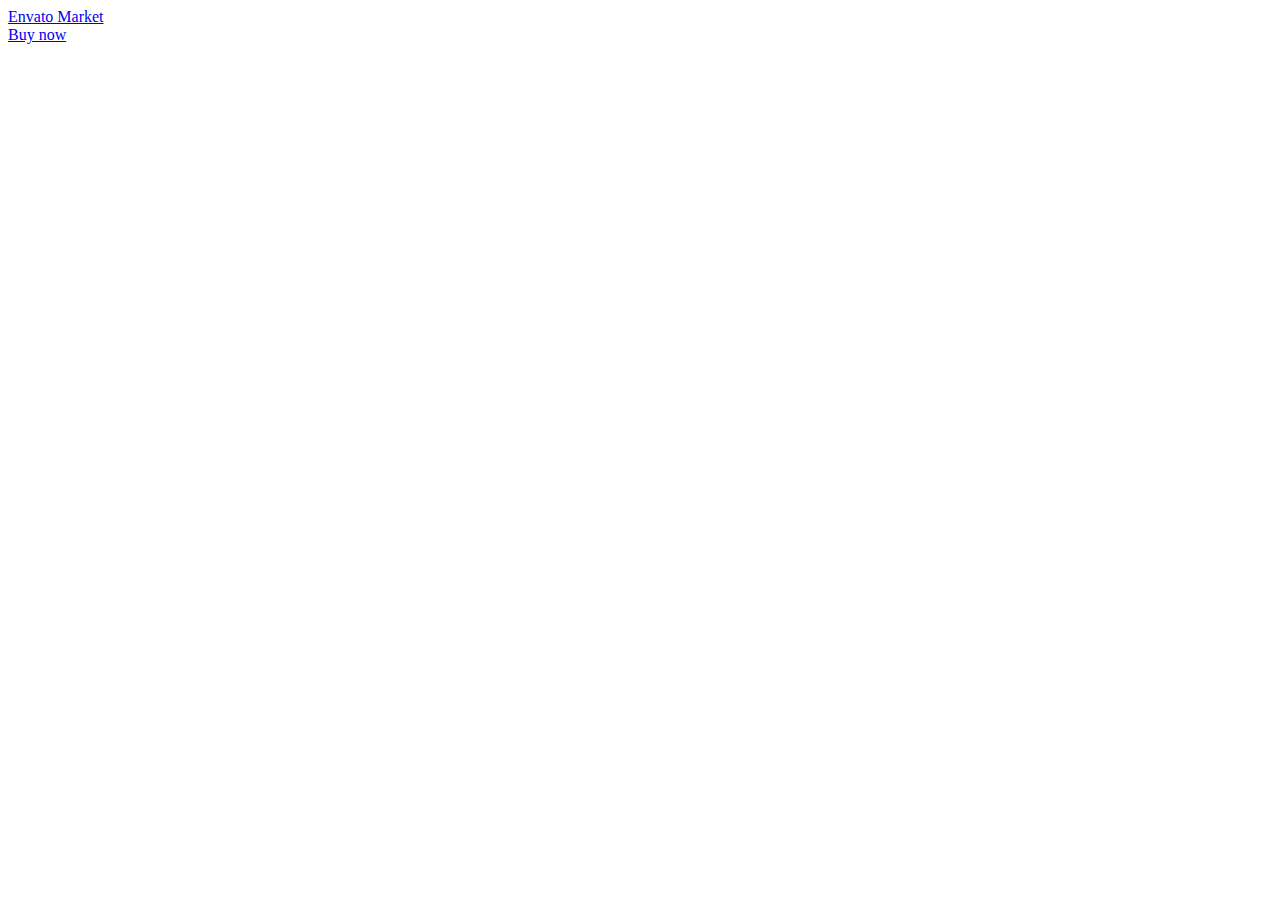
<file: index.html>
<!doctype html>
<html lang="en" class="no-js">
  <head>
    <meta charset="utf-8">
    <link rel="dns-prefetch" href="//s3.envato.com" />

    
<script type="text/javascript" nonce="eGHHgb8xTJ0OH+GpPM779Q==">window.NREUM||(NREUM={});NREUM.info={"beacon":"bam-cell.nr-data.net","errorBeacon":"bam-cell.nr-data.net","licenseKey":"NRBR-281af528f2b1e2422b5","applicationID":"13909","transactionName":"NTU0DRQNDwshOmIZBRM3dR8TDg84Nys/FRQYBSoLAxQKAjM=","queueTime":1,"applicationTime":36,"agent":"","atts":"DXgvW1wZQRQtPChSS1QOMhwLByUINi0+BFNaeCgcEAsQDismb0pTRWk5TVJWWldmNTA="}</script>
<script type="text/javascript" nonce="eGHHgb8xTJ0OH+GpPM779Q==">(window.NREUM||(NREUM={})).loader_config={licenseKey:"NRBR-281af528f2b1e2422b5",applicationID:"13909"};window.NREUM||(NREUM={}),__nr_require=function(t,e,n){function r(n){if(!e[n]){var i=e[n]={exports:{}};t[n][0].call(i.exports,function(e){var i=t[n][1][e];return r(i||e)},i,i.exports)}return e[n].exports}if("function"==typeof __nr_require)return __nr_require;for(var i=0;i<n.length;i++)r(n[i]);return r}({1:[function(t,e,n){function r(){}function i(t,e,n){return function(){return o(t,[u.now()].concat(f(arguments)),e?null:this,n),e?void 0:this}}var o=t("handle"),a=t(8),f=t(9),c=t("ee").get("tracer"),u=t("loader"),s=NREUM;"undefined"==typeof window.newrelic&&(newrelic=s);var d=["setPageViewName","setCustomAttribute","setErrorHandler","finished","addToTrace","inlineHit","addRelease"],p="api-",l=p+"ixn-";a(d,function(t,e){s[e]=i(p+e,!0,"api")}),s.addPageAction=i(p+"addPageAction",!0),s.setCurrentRouteName=i(p+"routeName",!0),e.exports=newrelic,s.interaction=function(){return(new r).get()};var m=r.prototype={createTracer:function(t,e){var n={},r=this,i="function"==typeof e;return o(l+"tracer",[u.now(),t,n],r),function(){if(c.emit((i?"":"no-")+"fn-start",[u.now(),r,i],n),i)try{return e.apply(this,arguments)}catch(t){throw c.emit("fn-err",[arguments,this,t],n),t}finally{c.emit("fn-end",[u.now()],n)}}}};a("actionText,setName,setAttribute,save,ignore,onEnd,getContext,end,get".split(","),function(t,e){m[e]=i(l+e)}),newrelic.noticeError=function(t,e){"string"==typeof t&&(t=new Error(t)),o("err",[t,u.now(),!1,e])}},{}],2:[function(t,e,n){function r(t){if(NREUM.init){for(var e=NREUM.init,n=t.split("."),r=0;r<n.length-1;r++)if(e=e[n[r]],"object"!=typeof e)return;return e=e[n[n.length-1]]}}e.exports={getConfiguration:r}},{}],3:[function(t,e,n){function r(){return f.exists&&performance.now?Math.round(performance.now()):(o=Math.max((new Date).getTime(),o))-a}function i(){return o}var o=(new Date).getTime(),a=o,f=t(10);e.exports=r,e.exports.offset=a,e.exports.getLastTimestamp=i},{}],4:[function(t,e,n){function r(t){return!(!t||!t.protocol||"file:"===t.protocol)}e.exports=r},{}],5:[function(t,e,n){function r(t,e){var n=t.getEntries();n.forEach(function(t){"first-paint"===t.name?d("timing",["fp",Math.floor(t.startTime)]):"first-contentful-paint"===t.name&&d("timing",["fcp",Math.floor(t.startTime)])})}function i(t,e){var n=t.getEntries();n.length>0&&d("lcp",[n[n.length-1]])}function o(t){t.getEntries().forEach(function(t){t.hadRecentInput||d("cls",[t])})}function a(t){if(t instanceof m&&!g){var e=Math.round(t.timeStamp),n={type:t.type};e<=p.now()?n.fid=p.now()-e:e>p.offset&&e<=Date.now()?(e-=p.offset,n.fid=p.now()-e):e=p.now(),g=!0,d("timing",["fi",e,n])}}function f(t){"hidden"===t&&d("pageHide",[p.now()])}if(!("init"in NREUM&&"page_view_timing"in NREUM.init&&"enabled"in NREUM.init.page_view_timing&&NREUM.init.page_view_timing.enabled===!1)){var c,u,s,d=t("handle"),p=t("loader"),l=t(7),m=NREUM.o.EV;if("PerformanceObserver"in window&&"function"==typeof window.PerformanceObserver){c=new PerformanceObserver(r);try{c.observe({entryTypes:["paint"]})}catch(v){}u=new PerformanceObserver(i);try{u.observe({entryTypes:["largest-contentful-paint"]})}catch(v){}s=new PerformanceObserver(o);try{s.observe({type:"layout-shift",buffered:!0})}catch(v){}}if("addEventListener"in document){var g=!1,h=["click","keydown","mousedown","pointerdown","touchstart"];h.forEach(function(t){document.addEventListener(t,a,!1)})}l(f)}},{}],6:[function(t,e,n){function r(t,e){if(!i)return!1;if(t!==i)return!1;if(!e)return!0;if(!o)return!1;for(var n=o.split("."),r=e.split("."),a=0;a<r.length;a++)if(r[a]!==n[a])return!1;return!0}var i=null,o=null,a=/Version\/(\S+)\s+Safari/;if(navigator.userAgent){var f=navigator.userAgent,c=f.match(a);c&&f.indexOf("Chrome")===-1&&f.indexOf("Chromium")===-1&&(i="Safari",o=c[1])}e.exports={agent:i,version:o,match:r}},{}],7:[function(t,e,n){function r(t){function e(){t(a&&document[a]?document[a]:document[i]?"hidden":"visible")}"addEventListener"in document&&o&&document.addEventListener(o,e,!1)}e.exports=r;var i,o,a;"undefined"!=typeof document.hidden?(i="hidden",o="visibilitychange",a="visibilityState"):"undefined"!=typeof document.msHidden?(i="msHidden",o="msvisibilitychange"):"undefined"!=typeof document.webkitHidden&&(i="webkitHidden",o="webkitvisibilitychange",a="webkitVisibilityState")},{}],8:[function(t,e,n){function r(t,e){var n=[],r="",o=0;for(r in t)i.call(t,r)&&(n[o]=e(r,t[r]),o+=1);return n}var i=Object.prototype.hasOwnProperty;e.exports=r},{}],9:[function(t,e,n){function r(t,e,n){e||(e=0),"undefined"==typeof n&&(n=t?t.length:0);for(var r=-1,i=n-e||0,o=Array(i<0?0:i);++r<i;)o[r]=t[e+r];return o}e.exports=r},{}],10:[function(t,e,n){e.exports={exists:"undefined"!=typeof window.performance&&window.performance.timing&&"undefined"!=typeof window.performance.timing.navigationStart}},{}],ee:[function(t,e,n){function r(){}function i(t){function e(t){return t&&t instanceof r?t:t?u(t,c,a):a()}function n(n,r,i,o,a){if(a!==!1&&(a=!0),!l.aborted||o){t&&a&&t(n,r,i);for(var f=e(i),c=v(n),u=c.length,s=0;s<u;s++)c[s].apply(f,r);var p=d[w[n]];return p&&p.push([b,n,r,f]),f}}function o(t,e){y[t]=v(t).concat(e)}function m(t,e){var n=y[t];if(n)for(var r=0;r<n.length;r++)n[r]===e&&n.splice(r,1)}function v(t){return y[t]||[]}function g(t){return p[t]=p[t]||i(n)}function h(t,e){l.aborted||s(t,function(t,n){e=e||"feature",w[n]=e,e in d||(d[e]=[])})}var y={},w={},b={on:o,addEventListener:o,removeEventListener:m,emit:n,get:g,listeners:v,context:e,buffer:h,abort:f,aborted:!1};return b}function o(t){return u(t,c,a)}function a(){return new r}function f(){(d.api||d.feature)&&(l.aborted=!0,d=l.backlog={})}var c="nr@context",u=t("gos"),s=t(8),d={},p={},l=e.exports=i();e.exports.getOrSetContext=o,l.backlog=d},{}],gos:[function(t,e,n){function r(t,e,n){if(i.call(t,e))return t[e];var r=n();if(Object.defineProperty&&Object.keys)try{return Object.defineProperty(t,e,{value:r,writable:!0,enumerable:!1}),r}catch(o){}return t[e]=r,r}var i=Object.prototype.hasOwnProperty;e.exports=r},{}],handle:[function(t,e,n){function r(t,e,n,r){i.buffer([t],r),i.emit(t,e,n)}var i=t("ee").get("handle");e.exports=r,r.ee=i},{}],id:[function(t,e,n){function r(t){var e=typeof t;return!t||"object"!==e&&"function"!==e?-1:t===window?0:a(t,o,function(){return i++})}var i=1,o="nr@id",a=t("gos");e.exports=r},{}],loader:[function(t,e,n){function r(){if(!R++){var t=M.info=NREUM.info,e=v.getElementsByTagName("script")[0];if(setTimeout(u.abort,3e4),!(t&&t.licenseKey&&t.applicationID&&e))return u.abort();c(E,function(e,n){t[e]||(t[e]=n)});var n=a();f("mark",["onload",n+M.offset],null,"api"),f("timing",["load",n]);var r=v.createElement("script");0===t.agent.indexOf("http://")||0===t.agent.indexOf("https://")?r.src=t.agent:r.src=l+"://"+t.agent,e.parentNode.insertBefore(r,e)}}function i(){"complete"===v.readyState&&o()}function o(){f("mark",["domContent",a()+M.offset],null,"api")}var a=t(3),f=t("handle"),c=t(8),u=t("ee"),s=t(6),d=t(4),p=t(2),l=p.getConfiguration("ssl")===!1?"http":"https",m=window,v=m.document,g="addEventListener",h="attachEvent",y=m.XMLHttpRequest,w=y&&y.prototype,b=!d(m.location);NREUM.o={ST:setTimeout,SI:m.setImmediate,CT:clearTimeout,XHR:y,REQ:m.Request,EV:m.Event,PR:m.Promise,MO:m.MutationObserver};var x=""+location,E={beacon:"bam.nr-data.net",errorBeacon:"bam.nr-data.net",agent:"js-agent.newrelic.com/nr-1210.min.js"},O=y&&w&&w[g]&&!/CriOS/.test(navigator.userAgent),M=e.exports={offset:a.getLastTimestamp(),now:a,origin:x,features:{},xhrWrappable:O,userAgent:s,disabled:b};if(!b){t(1),t(5),v[g]?(v[g]("DOMContentLoaded",o,!1),m[g]("load",r,!1)):(v[h]("onreadystatechange",i),m[h]("onload",r)),f("mark",["firstbyte",a.getLastTimestamp()],null,"api");var R=0}},{}],"wrap-function":[function(t,e,n){function r(t,e){function n(e,n,r,c,u){function nrWrapper(){var o,a,s,p;try{a=this,o=d(arguments),s="function"==typeof r?r(o,a):r||{}}catch(l){i([l,"",[o,a,c],s],t)}f(n+"start",[o,a,c],s,u);try{return p=e.apply(a,o)}catch(m){throw f(n+"err",[o,a,m],s,u),m}finally{f(n+"end",[o,a,p],s,u)}}return a(e)?e:(n||(n=""),nrWrapper[p]=e,o(e,nrWrapper,t),nrWrapper)}function r(t,e,r,i,o){r||(r="");var f,c,u,s="-"===r.charAt(0);for(u=0;u<e.length;u++)c=e[u],f=t[c],a(f)||(t[c]=n(f,s?c+r:r,i,c,o))}function f(n,r,o,a){if(!m||e){var f=m;m=!0;try{t.emit(n,r,o,e,a)}catch(c){i([c,n,r,o],t)}m=f}}return t||(t=s),n.inPlace=r,n.flag=p,n}function i(t,e){e||(e=s);try{e.emit("internal-error",t)}catch(n){}}function o(t,e,n){if(Object.defineProperty&&Object.keys)try{var r=Object.keys(t);return r.forEach(function(n){Object.defineProperty(e,n,{get:function(){return t[n]},set:function(e){return t[n]=e,e}})}),e}catch(o){i([o],n)}for(var a in t)l.call(t,a)&&(e[a]=t[a]);return e}function a(t){return!(t&&t instanceof Function&&t.apply&&!t[p])}function f(t,e){var n=e(t);return n[p]=t,o(t,n,s),n}function c(t,e,n){var r=t[e];t[e]=f(r,n)}function u(){for(var t=arguments.length,e=new Array(t),n=0;n<t;++n)e[n]=arguments[n];return e}var s=t("ee"),d=t(9),p="nr@original",l=Object.prototype.hasOwnProperty,m=!1;e.exports=r,e.exports.wrapFunction=f,e.exports.wrapInPlace=c,e.exports.argsToArray=u},{}]},{},["loader"]);</script>
    <meta http-equiv="X-UA-Compatible" content="chrome=1">
    <title>HairCutter - Barber, Beauty Shop and Salon Responsive HTML5 Template Preview - ThemeForest</title>
    <meta name="description" content="&amp;lt;h2&amp;gt;Barber Shop, Beauty Shop or Salon HTML Template&amp;lt;/h2&amp;gt;This responsive HTML template...">
    <meta name="robots" content="noindex, nofollow" />
    <meta name="viewport" content="width=device-width, minimum-scale=1, maximum-scale=1" />
    <meta name="turbo-visit-control" content="reload">

    <link rel="stylesheet" media="all" href="https://public-assets.envato-static.com/assets/market/core/index-addab413a352b99456c4c54f51f81dbc500034e3b072b75d52698cc75fe347c4.css" />
    <link rel="stylesheet" media="all" href="https://public-assets.envato-static.com/assets/market/pages/preview/index-004d35cdd5d555cdd3e956d1b916825642de06529f0fe91fd9f390813761d2fc.css" />

      <link rel="apple-touch-icon-precomposed" type="image/x-icon" href="https://public-assets.envato-static.com/icons/themeforest.net/apple-touch-icon-72x72-precomposed.png" sizes="72x72" />
  <link rel="apple-touch-icon-precomposed" type="image/x-icon" href="https://public-assets.envato-static.com/icons/themeforest.net/apple-touch-icon-114x114-precomposed.png" sizes="114x114" />
  <link rel="apple-touch-icon-precomposed" type="image/x-icon" href="https://public-assets.envato-static.com/icons/themeforest.net/apple-touch-icon-144x144-precomposed.png" sizes="144x144" />
<link rel="apple-touch-icon-precomposed" type="image/x-icon" href="https://public-assets.envato-static.com/icons/themeforest.net/apple-touch-icon-precomposed.png" />

    <script src="https://public-assets.envato-static.com/assets/market/pages/full_screen_preview/index-39b6a1419c0a8d06a36b6d80c832be318d54da8f19681c5668cb9f8903d59575.js" nonce="eGHHgb8xTJ0OH+GpPM779Q=="></script>

    <script nonce="eGHHgb8xTJ0OH+GpPM779Q==">
//<![CDATA[
      //function to fix height of iframe!
      var calcHeight = function() {
        var headerDimensions = $('.preview__header').height();
        $('.full-screen-preview__frame').height($(window).height() - headerDimensions);
      }

      $(document).ready(function() {
        calcHeight();
      });

      $(window).resize(function() {
        calcHeight();
      }).load(function() {
        calcHeight();
      });

//]]>
</script>
    
  </head>
  <body class="full-screen-preview">
    <div class="preview__header" data-view="ctaHeader" data-item-id="31527249">
  <div class="preview__envato-logo">
    <a class="header-envato_market" href="https://themeforest.net/item/haircutter-barber-beauty-shop-and-salon-responsive-html-template/31527249?ref=Digital_Square">Envato Market</a>
  </div>

  <div id="js-preview__actions" class="preview__actions">
  <div class="preview__action--buy">
    <a class="header-buy-now e-btn--3d -color-primary" href="https://themeforest.net/checkout/from_item/31527249?license=regular&amp;support=bundle_6month">Buy now</a>
  </div>
</div>
</div>
<iframe class="full-screen-preview__frame" src="https://html.webinane.com/hair-cutter/" name="preview-frame" frameborder="0" noresize="noresize" data-view="fullScreenPreview" allow="geolocation 'self'; autoplay 'self'">
</iframe>


    <script nonce="eGHHgb8xTJ0OH+GpPM779Q==">
//<![CDATA[
      $(function(){viewloader.execute(Views);});

//]]>
</script>
    
<div id="affiliate-tracker" class="is-hidden" data-view="affiliatesTracker" data-cookiebot-enabled="true"></div>

      <script src="https://consent.cookiebot.com/uc.js" data-cbid="4a6af4ea-f614-41d8-b0a9-8bb6d7fe4799" async="async" id="Cookiebot" nonce="eGHHgb8xTJ0OH+GpPM779Q=="></script>


  <script nonce="eGHHgb8xTJ0OH+GpPM779Q==">
//<![CDATA[
  window.ga=window.ga||function(){(ga.q=ga.q||[]).push(arguments)};ga.l=+new Date;

    var consentCookie = getCookie('CookieConsent');

    if (consentCookie) {
      var hasConsent = Market.Helpers.CookieConsent.given('statistics');

      if (hasConsent) {
        setupGoogleAnalytics();
        loadGoogleAnalytics();
        loadLinkingForAllAccounts();
      }
    } else {
      setupGoogleAnalytics();
      loadGoogleAnalytics();
      loadLinkingForAllAccounts();
    }

    window.addEventListener('CookiebotOnAccept', function (e) {
      if (Cookiebot.consent.statistics) {
        if (!(window.ga && ga.create)) {
          setupGoogleAnalytics();
          loadGoogleAnalytics();
          loadLinkingForAllAccounts();
        }
      } else {
        unloadGoogleAnalytics()
      }
      if (!consentToExperimentsEnrollmentGiven()) {
        unenrollFromExperiments();
      }
    }, false);

  function getCookie(name) {
    var name = name + "=";
    var decodedCookie = decodeURIComponent(document.cookie);
    var cookieContent = decodedCookie.split(';');

    for(var i = 0; i <cookieContent.length; i++) {
      var c = cookieContent[i];

      while (c.charAt(0) == ' ') {
        c = c.substring(1);
      }

      if (c.indexOf(name) == 0) {
        return c.substring(name.length, c.length);
      }
    }

    return false;
  }

  function delete_cookie_by_name(name) {
    document.cookie = name + "=; expires=Thu, 01 Jan 1970 00:00:00 UTC; path=/;";
  }

  function unloadGoogleAnalytics() {
    var payload = {"name":"m","allowLinker":true};
    var accountId = "UA-11834194-7";

    // Set the GA User Opt-out flag
    window['ga-disable-'+accountId] = true;

    // Do not explicitly make any further calls to ga()
    ga(payload.name+".remove");

    // Delete any existing GA cookies (_ga, _gat & _gaid) and GA Client ID from localStorage
    delete_cookie_by_name('_ga');
    delete_cookie_by_name('_gat');
    delete_cookie_by_name('_gid');

    // Delete LocalStorage Entries
    if (Market.Helpers.GaLsUtils.localStorageAvailable()) {
      var clientId = Market.Helpers.GaLsUtils.getClientId();

      if (!clientId) {
        return;
      }

      Market.Helpers.GaLsUtils.removeClientId();
    }

    // Do not transmit the Client ID to other sites upon navigation (i.e. autoLink)
  }

  function domLoaded() {
    return new Promise(resolve => {
      if (
        document.readyState === 'interactive' ||
        document.readyState === 'complete'
      ) {
        resolve()
      } else {
        document.addEventListener(
          'DOMContentLoaded',
          () => {
            resolve()
          },
          {
            capture: true,
            once: true,
            passive: true
          }
        )
      }
    })
  }

  function consentToExperimentsEnrollmentGiven () {
    return Market.Helpers.CookieConsent.given('preferences') && Market.Helpers.CookieConsent.given('statistics');
  }

  function unenrollFromExperiments() {
    var experimentEnrolmentsDataString = "mu3j-0RiRnaEjeh0_ldH4w.1!fMWCUuTpS9-_esc4bqTPaA.1!Qics97jUQnC3ign_KIee6A.4!ocgmjb_bSeWrsHqjW6KPYA.1!MI2NznJeQm2HWC5wfUPjfQ.2"
    var experimentEnrolments = experimentEnrolmentsDataString.split('!')
    var experimentEnrolmentsIds = _.map(experimentEnrolments, function(enrolment) {
      return enrolment.split('.')[0]
    })
    var deletedCookies = [];

    _.each(experimentEnrolmentsIds, function(expId) {
      var cookieName =  "market_experiment_" + expId;

      if ($.cookie(cookieName) != null && $.cookie(cookieName) != '' && typeof($.cookie(cookieName)) != 'undefined') {
        $.removeCookie(cookieName, { path: '/', domain: '.' + window.location.host });
        deletedCookies.push(cookieName);
      }
    });

    if(deletedCookies.length > 0 && typeof(t) != 'undefined') {
      ga(t+'.set', "exp", null);
      ga(t+'.set', "dimension21", null);
      ga(t+'.set', "dimension22", null);
    }
  }

  function setExperimentEnrollments(experimentEnrolmentsDataString) {
    ga(t+'.set', "exp", experimentEnrolmentsDataString);
    ga(t+'.set', "dimension21", experimentEnrolmentsDataString);
    ga(t+'.set', "dimension22", experimentEnrolmentsDataString);
  }

  function loadLinkingForAllAccounts() {
    domLoaded().then(() => {
      var ACCOUNTS = ["m"];
      window._envGaTrackerNames = ACCOUNTS;

      for (var i = 0; i < ACCOUNTS.length; i++) {
        t = ACCOUNTS[i];

        ga(t+'.require', 'linker');

        ga(t+'.require', 'linkid', 'linkid.js');
      };

      document.body.addEventListener('click', function(event) {
        decorateLink(event);
      });
      document.body.addEventListener('contextmenu', function(event) {
        // Aside from a normal click, we need to handle the variety of ways users
        // can open a link in a new tab
        // Right click to open context menu
        decorateLink(event);
      });
      document.body.addEventListener('mousedown', function(event) {
        // Aside from a normal click, we need to handle the variety of ways users
        // can open a link in a new tab
        // Middle mouse button click
        if (event.button === 1) {
          decorateLink(event);
        }
      });
    });
  }

  function decorateLink(event) {

    var ACCOUNTS = ["m"];
    window._envGaTrackerNames = ACCOUNTS;

    var currentTarget = jQuery(event.target);
    var link = currentTarget.closest('a')[0];
    var ourDomains = ["activeden.net","audiojungle.net","themeforest.net","videohive.net","graphicriver.net","3docean.net","codecanyon.net","photodune.net","market.styleguide.envato.com","elements.envato.com","build.envatohostedservices.com","author.envato.com","tutsplus.com","sites.envato.com"];
    var filteredDomains = ourDomains.filter(function(domain) {
      return domain !== document.location.hostname;
    });

    for (var i = 0; i < ACCOUNTS.length; i++) {
      t = ACCOUNTS[i];

      if (link && link.href) {
        if (filteredDomains.includes(link.hostname) || currentSiteLinkOpensInNewWindow(link)) {
          ga(t+'.linker:decorate', link)
        }
      }
    }
  }

  function currentSiteLinkOpensInNewWindow(link) {
    return document.location.hostname === link.hostname && link.target === '_blank';
  }

  function setupGoogleAnalytics() {
    (function () {
      var accountId = "UA-11834194-7";
      window['ga-disable-'+accountId] = false;

      if (Market.Helpers.GaLsUtils.localStorageAvailable()) {
        var options = {"name":"m","allowLinker":true};

        options.storage = "none";
        options.clientId = Market.Helpers.GaLsUtils.getClientId();

        var clientIdValid = Market.Helpers.GaLsUtils.clientIdValid(options.clientId);
        if (!clientIdValid) {
          options.clientId = null;
        }

        ga("create", "UA-11834194-7", options);
        ga(function() {
          var tracker = ga.getByName(options.name);
          Market.Helpers.GaLsUtils.storeClientId(tracker.get('clientId'));
        })
      } else {
        ga("create", "UA-11834194-7", {"name":"m","allowLinker":true});
      }

      var ACCOUNTS = ["m"];
      window._envGaTrackerNames = ACCOUNTS;

      for (var i = 0; i < ACCOUNTS.length; i++) {
        t = ACCOUNTS[i];

        ga(t+'.require', "GTM-5VPWWP");

        ga(t+'.require', 'ec');

        ga(t+'.require', 'displayfeatures');

        ga(t+'.set', 'dimension20', 'other')

        var itemPageIdMatch = window.location.pathname.match(/^\/item\/[a-z-]+\/(?:reviews\/)?(\d+)(?:\/comments|\/support)?$/);
        if (itemPageIdMatch) {
          // Fetch item ID from path
          var itemId = itemPageIdMatch[1];
          ga(t+'.set', 'dimension23', itemId);
        }




        if (!getCookie('CookieConsent') || consentToExperimentsEnrollmentGiven()) {
          var experimentEnrolmentsDataString = "mu3j-0RiRnaEjeh0_ldH4w.1!fMWCUuTpS9-_esc4bqTPaA.1!Qics97jUQnC3ign_KIee6A.4!ocgmjb_bSeWrsHqjW6KPYA.1!MI2NznJeQm2HWC5wfUPjfQ.2"
          setExperimentEnrollments(experimentEnrolmentsDataString);
        }

          if ('') {
            ga(t+'.send', {
              hitType: 'pageview',
              page: ''
            });
          } else if ('') {
            // append the analytics_suffix to the page path so the flash alert/error type can be tracked
            var analyticsSuffix = $.trim('').replace(/([A-Z])/g, '$1').replace(/[-_\s]+/g, '-').toLowerCase();
            var uri = URI(window.location.pathname + window.location.search);
            uri.path(uri.path() + '/' + analyticsSuffix);
            var tracking_path = uri.path() + uri.search();
            ga(t+'.send', {
              hitType: 'pageview',
              page: tracking_path,
            });
          } else {
            ga(t+'.send', 'pageview');
          }
      }

      loadLinkingForAllAccounts()
    }());
  }

  function loadGoogleAnalytics() {
    (function () {

      var s=document.createElement('script');
      s.type='text/javascript';
      s.async=true;
        s.src='https://www.google-analytics.com/analytics.js';
      var x=document.getElementsByTagName('script')[0];
      x.parentNode.insertBefore(s,x);
    }());
  }

  

//]]>
</script>

  
<script nonce="eGHHgb8xTJ0OH+GpPM779Q==">
//<![CDATA[

    if (typeof Cookiebot !== 'undefined' && Cookiebot.consent && Cookiebot.consent.statistics ) {
      enableGoogleAnalyticsLinkWrapper();
    } else {
      window.addEventListener('CookiebotOnAccept', function (e) {
        if (Cookiebot.consent.statistics) {
          enableGoogleAnalyticsLinkWrapper();
        }
      }, false);
    }

  function enableGoogleAnalyticsLinkWrapper() {
    // GA: universal analytics link wrapper
    (function(){
        window._envTrkrs = [["m", "UA-11834194-7"]];

        var debug = false;
        var MAX_RETRIES = 10;

        /*
           The script needs to wait until the Analytics script
           has been downloaded from Google before initializing
        */
        var waitForAnalytics = function(){
            this.count = this.count || 0;

            if (window.ga && ga.getByName) {
                e.init();
            } else {
                if (count < MAX_RETRIES) { setTimeout(waitForAnalytics, 250); }
                count++;
            }
        };

        var e = {
            _envArray: [],
            _envTrkrs: (window._envTrkrsCust && window._envTrkrsCust.length) ? window._envTrkrs.concat(window._envTrkrsCust) : window._envTrkrs,
            init: function() {
                for (var i=0; i < _envTrkrs.length; i++) {
                  if(!ga.getByName(_envTrkrs[i][0])) {
                    if (Market.Helpers.GaLsUtils.localStorageAvailable()) {
                      var clientId = Market.Helpers.GaLsUtils.getClientId();

                      ga("create", _envTrkrs[i][1], "auto", {name: _envTrkrs[i][0], storage: "none", clientId: clientId, allowLinker: true});
                    } else {
                      ga("create", _envTrkrs[i][1], "auto", {name: _envTrkrs[i][0], allowLinker: true});
                    }
                  }
                }

                document.addEventListener('DOMContentLoaded', function(){
                    e.wrapperInit();
                });

                if (debug) {console.log('Initiated');}
            },
            wrapperInit: function() {
                if (typeof window._envIsRunning != 'undefined' || window._envIsRunning == true) {
                    return
                }
                window._envIsRunning = true;

                if (document.addEventListener) {
                    document.addEventListener('click', function(event){
                        var target = event.target;
                        if (target && target.tagName === 'A') {
                            e._envLinksTracker(event);
                        }
                    });
                }
            },
            isInArray: function(e, t) {
                for (var n = 0; n < t.length; n++) {
                    var r = new RegExp(t[n], 'i');
                    if (r.test(e)) {
                        return n
                    }
                }
                return -1
            },
            _envTrackevent: function(e, t, n, r) {
                for (var i = 0; i < this._envTrkrs.length; i++) {
                    var s = this._envTrkrs[i][0].length == 0 ? '' : this._envTrkrs[i][0] + '.';
                    r.length == 0 ? ga(s + 'send', 'event', e, t, n) : ga(s + 'send', 'event', e, t, n, r)
                }
            },
            _envTrackpageview: function(e, t) {
                t = t.charAt(0) == '/' ? t : '/' + t;
                for (var n = 0; n < this._envTrkrs.length; n++) {
                    var r = this._envTrkrs[n][0].length == 0 ? '' : this._envTrkrs[n][0] + '.';
                    ga(r + 'send', 'pageview', e + t);
                }
            },
            _envLinksTracker: function(t) {
                var r = false;
                var i = {
                    outbound: {
                        run: true,
                        useEvent: true
                    },
                    download: {
                        run: true,
                        useEvent: true,
                        reg: ''
                    },
                    self: {
                        run: false,
                        useEvent: true
                    },
                    mail: {
                        run: true,
                        useEvent: true
                    },
                    ext: /\.(doc.?|xls.?|ppt.?|exe|zip|rar|gz|tar|tgz|dmg|csv|pdf|xpi|txt|mp3)$/i
                };
                var s = t.srcElement ? t.srcElement : this;
                if (t.srcElement) {
                    r = true
                }
                while (s.tagName != 'A') {
                    s = s.parentNode
                }
                if (s.href == undefined || s.href == null) {
                    return true
                }
                var o = s.href;
                if (o.length == 0) return;
                var u = s.hostname.toLowerCase();
                var a = s.pathname;
                if (a.length == 0) {
                    a = '/'
                } else if (a.substr(0, 1) != '/') {
                    a = '/' + a
                }
                var f = s.protocol;
                var l = s.search;
                var c = location.hostname;
                c = c.replace(/^www\./i, '').toLowerCase();
                u = u.replace(/^www\./i, '').toLowerCase();
                if (o.match(/^#/)) {
                    if (i.self.run) {
                        i.self.useEvent ? e._envTrackevent('self', 'click - ' + c, o, '') : e._envTrackpageview('/virtual/self', '/' + o);
                        return true
                    }
                } else if (f.match(/^mailto:/i)) {
                    if (i.mail.run) {
                        o = o.replace(/^mailto:/i, '');
                        i.mail.useEvent ? e._envTrackevent('mailto', 'click - ' + c, o, '') : e._envTrackpageview('/virtual/mailto', o);
                        return true
                    }
                } else if ((new RegExp(i.ext)).test(a)) {
                    if (i.download.run) {
                        o = o.replace(/^https?:\/\//i, '');
                        i.download.useEvent ? e._envTrackevent('download', 'click - ' + c, o, '') : e._envTrackpageview('/virtual/download', o);
                        return true
                    }
                } else if (u == undefined || u.length == 0 || f.match(/^javascript:/i)) {
                    return
                } else if ((new RegExp(c + '$', 'i')).test(u) || (new RegExp(u + '$', 'i')).test(c)) {
                    if (i.download.run && i.download.reg.length != 0) {
                        if ((new RegExp(i.download.reg, 'i')).test(a + l)) {
                            o = o.replace(/^https?:\/\//i, '');
                            i.download.useEvent ? e._envTrackevent('download', 'click - ' + c, o, '') : e._envTrackpageview('/virtual/download', o);
                            return true
                        }
                    }
                } else if (u != c) {
                    if (e.isInArray(u, e._envArray) == -1) {
                        if (i.outbound.run) {
                            i.outbound.useEvent ? e._envTrackevent('outbound', 'click - ' + c, u + a + l, '') : e._envTrackpageview('/virtual/outbound', u + a);
                            return true
                        }
                    } else if (e.isInArray(u, e._envArray) != -1) {
                        var h = s.target;
                        if (h != null && h == '_blank') {
                            if ((new RegExp(/_utma=/)).test(l)) {
                                return true
                            }
                            var p = e._envTrkrs[0][0].length == 0 ? '' : _envTrkrs[0][0] + '.';
                            return true
                        } else {
                            return false
                        }
                    }
                }
            }
        };

        waitForAnalytics();
    })()
  }

//]]>
</script>



<script nonce="eGHHgb8xTJ0OH+GpPM779Q==">
//<![CDATA[
  // Set New Relic custom attributes
  (function () {
    if (typeof newrelic !== 'undefined') {
      newrelic.setCustomAttribute('pageType', 'other')

      // Log experiment enrolment
      var experiment_data_string = "mu3j-0RiRnaEjeh0_ldH4w.1!fMWCUuTpS9-_esc4bqTPaA.1!Qics97jUQnC3ign_KIee6A.4!ocgmjb_bSeWrsHqjW6KPYA.1!MI2NznJeQm2HWC5wfUPjfQ.2" + "!"
      newrelic.setCustomAttribute('experiments', experiment_data_string)
    }
  })()

//]]>
</script>

  <script nonce="eGHHgb8xTJ0OH+GpPM779Q==">
//<![CDATA[
    if (typeof Cookiebot !== 'undefined' && Cookiebot.consent && Cookiebot.consent.marketing) {
      enableGoogleTagManager();
    } else {
      window.addEventListener('CookiebotOnAccept', function (e) {
        if (Cookiebot.consent.marketing) {
          enableGoogleTagManager();
        }
      }, false);
    }

  function enableGoogleTagManager() {
    var gtmId = 'GTM-585RXMV';
    // Google Tag Manager Tracking Code
    (function(w,d,s,l,i) {
      w[l]=w[l]||[];w[l].push({'gtm.start':
        new Date().getTime(),event:'gtm.js'});
      var f=d.getElementsByTagName(s)[0],
        j=d.createElement(s),dl=l!='dataLayer'?'&l='+l:'';
      j.async=true;j.src='https://www.googletagmanager.com/gtm.js?id='+i+dl;
      f.parentNode.insertBefore(j,f);
    })(window,document,'script','dataLayer',gtmId);


    window.addEventListener('load', function() {
      window.dataLayer.push({
        event: 'pinterestReady'
      });
    });
  }

//]]>
</script>


</body></html>
</file>
